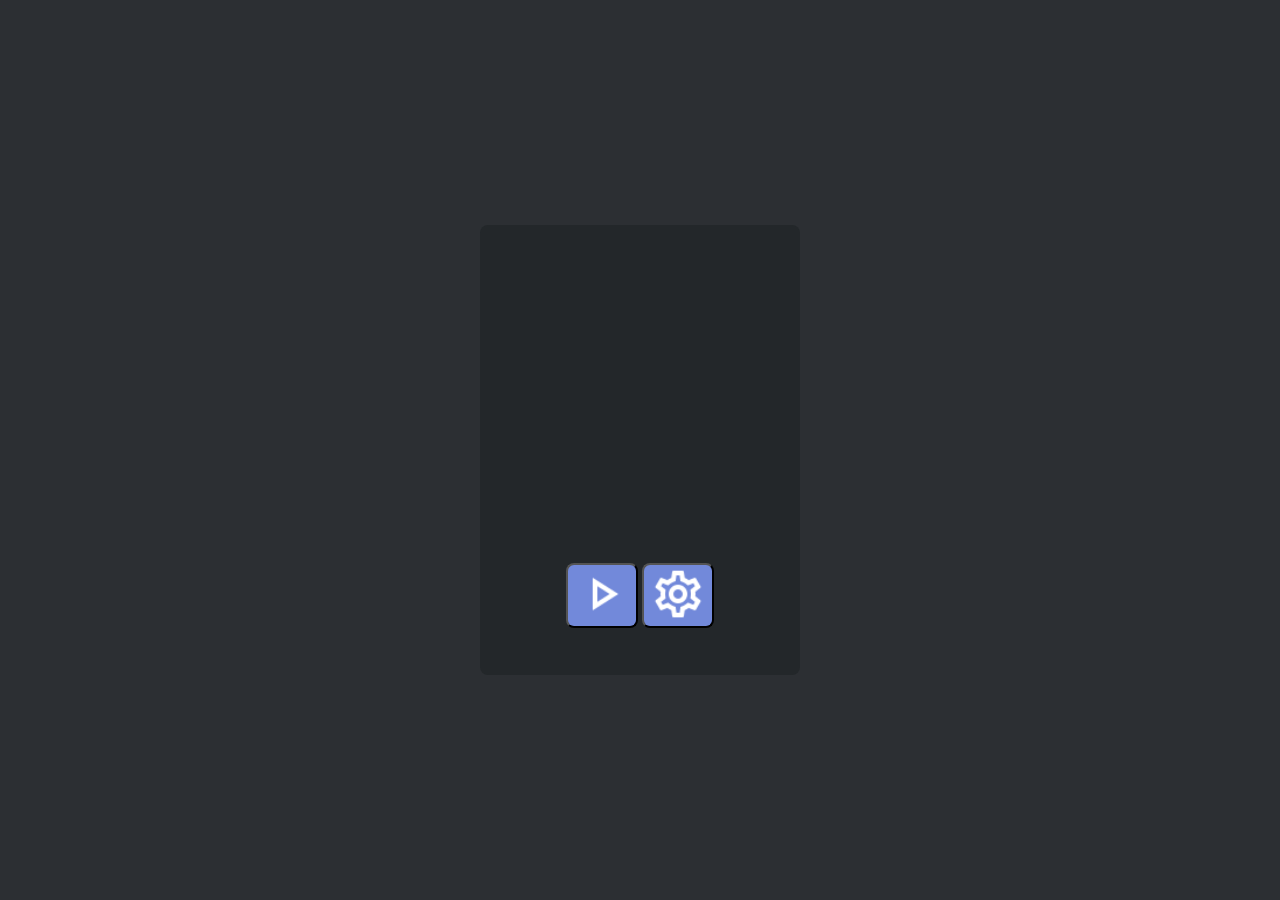
<file: Snake/index.html>
<!DOCTYPE html>
<html>
    <head>
        <title>Snake - yodaGames</title>
        <link rel="icon" type="image/x-icon" href="./logo.PNG">
        <link rel="stylesheet" href="Snake.css">
    </head>
    <body>
        <div class="Frame">
            <div class="controls">
                <center>
                    <button>
                        <img src="play.png" style="width: 100%;">
                    </button>
                    <button>
                        <img src="settings.png" style="width: 100%;">
                    </button>
                </center>
            </div>
        </div>
    </body>
</html>
<!--
Discord Color Pallete:
#7289da purple
#ffffff white
#99aab5 storm
#2c2f33 gray
#23272a dark gray
-->
</file>
<file: Snake/Snake.css>
html {background-color: #2c2f33; color: white;}
.Frame {
    background-color: #23272a;
    height: 50%;
    width: 25%;
    left: 37.5%;
    top: 25%;
    position: absolute;
    border-radius: 8px;
}
.controls {
    left: 25%;
    top: 75%;
    height: 25%;
    width: 50%;
    position: absolute;
}
button {
    width: 45%;
    background-color: #7289da;
    border-radius: 8px;
}
</file>
